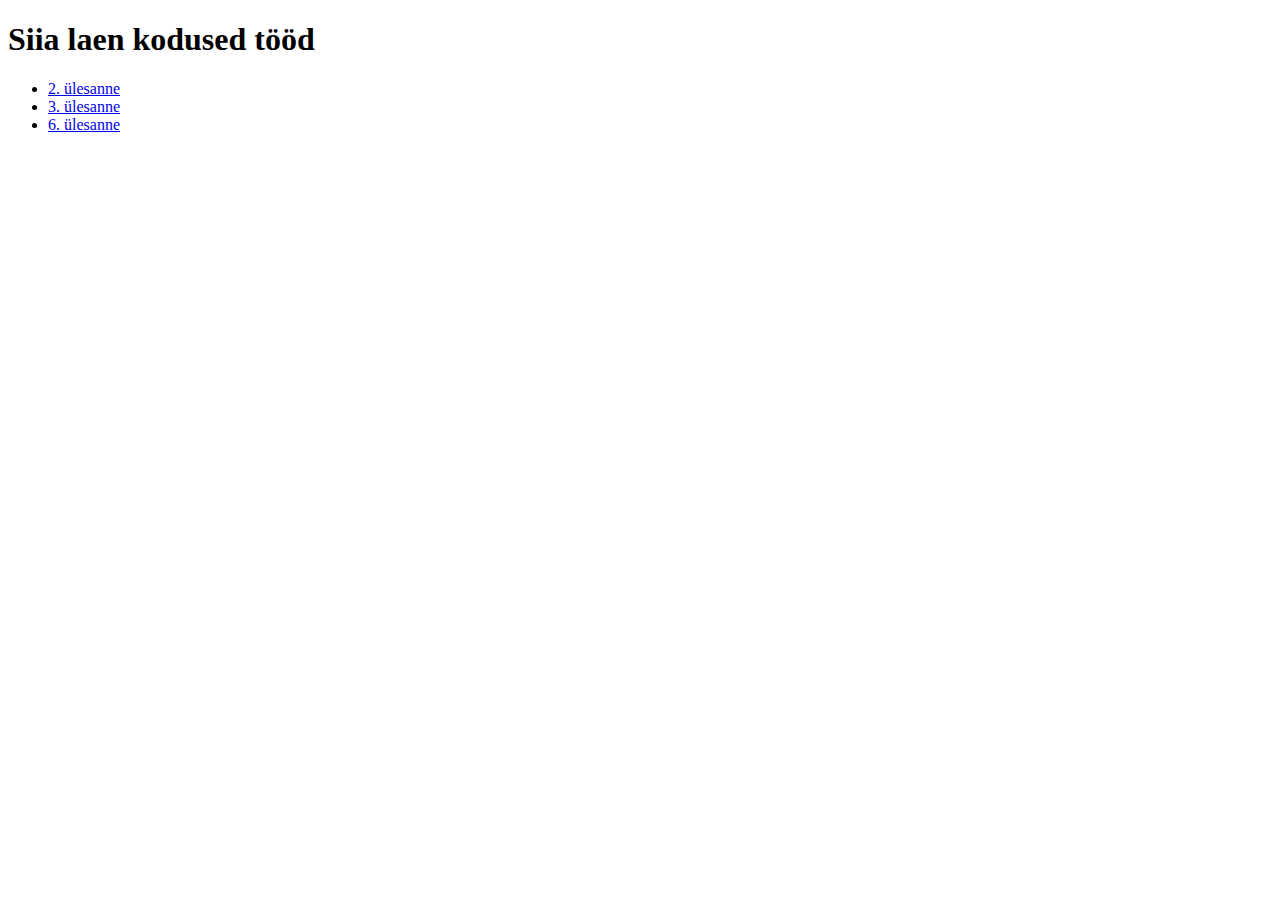
<file: index.html>
<!DOCTYPE html>

<html>

      <body>

            <h1>Siia laen kodused tööd</h1>
            <ul>
                <li>
                    <a href="teineharjutus/kokandus.html">2. ülesanne</a>
                </li>
                <li>
                    <a href="kolmas_bootstrap/index.html">3. ülesanne</a>
                </li>
                <li>
                  <a href="kuues/index.html">6. ülesanne</a>
              </li>
            </ul>

      </body>

</html>
</file>
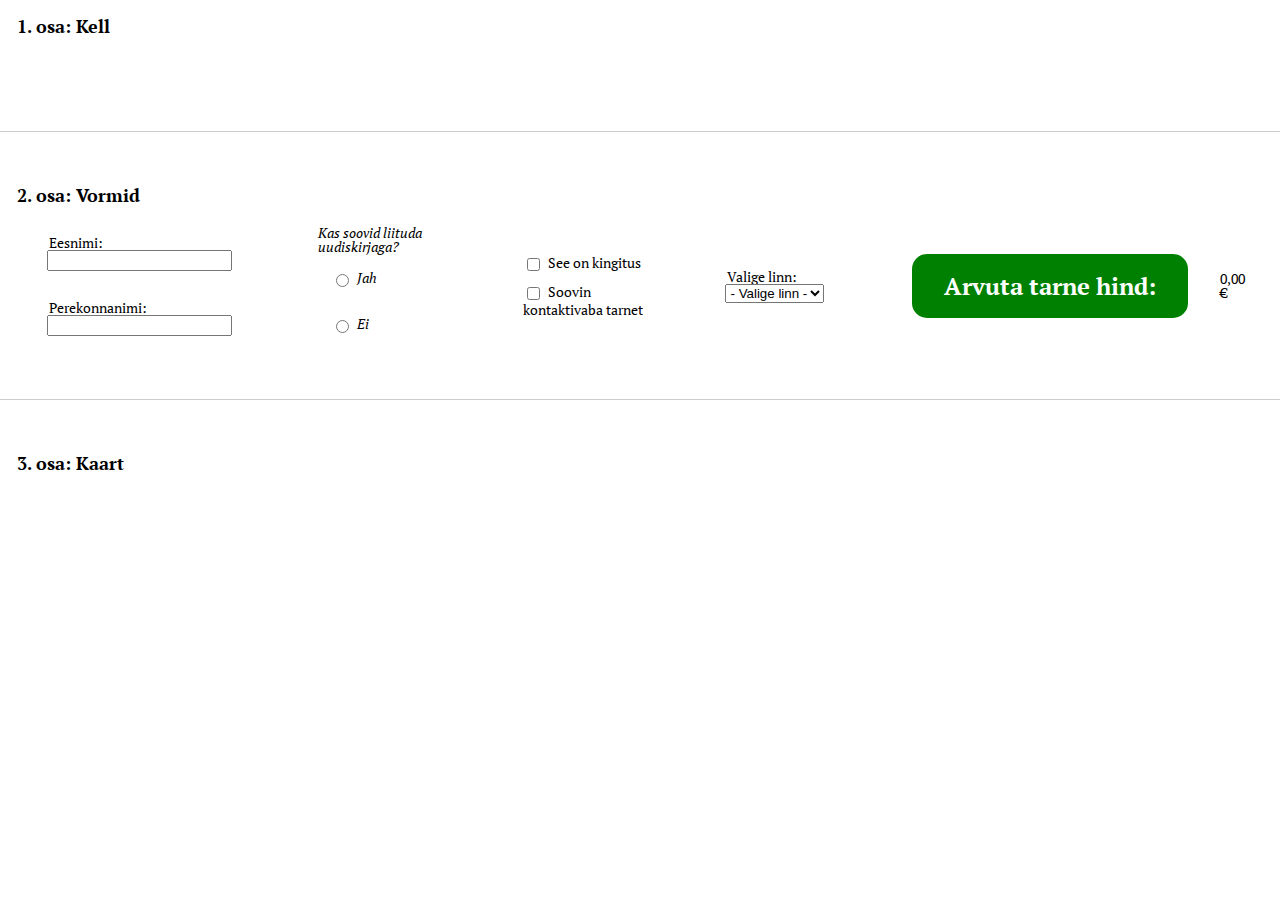
<file: kuues/index.html>
<!DOCTYPE html>
<html>
    <head>
        <meta charset="utf-8">
        <meta name="viewport" content="width=device-width, initial-scale=1.0">
        <title>index</title>
        <link rel="stylesheet" href="reset.css">
        <link rel="stylesheet" href="style.css">
    </head>
    <body>
        <main>
            <section id="section1">
                <h3>1. osa: Kell</h3>
                <div id="clock"></div>
            </section>
            <hr>
            <section id="section2">
                <h3>2. osa: Vormid</h3>
                <form id="form">
                    <!-- input field --->
                    <div id="input-fields">
                        <div id="first-name">
                            <label for="fname">Eesnimi:</label>
                            <input type="text" id="fname" name="fname">
                        </div>
                        <div id="last-name">
                            <label for="lname">Perekonnanimi:</label>
                            <input type="text" id="lname" name="lname">
                        </div>
                    </div>
                    <!-- raadionupud-->
                    <div id="raadionupud">
                    <p>Kas soovid liituda uudiskirjaga?</p>
                    <div id="ja">
                    <input type="radio" id="jah" name="uudiskiri" value="jah">
                    <label for="html">Jah</label></div>
                    <div id="ei">
                    <input type="radio" id="ei" name="uudiskiri" value="ei">
                    <label for="css">Ei</label></div>

                </div>
                    <!-- checkbox --->
                    <div id="form-checkbox">
                        <div class="box">
                            <input type="checkbox" id="v1" name="v1" value="present">
                            <label for="vehicle1"> See on kingitus</label> <!-- 5€ --->
                        </div>
                        <div class="box">
                            <input type="checkbox" id="v2" name="v2" value="contactless">
                            <label for="vehicle2"> Soovin kontaktivaba tarnet</label> <!-- 1€ --->
                        </div>    
                    </div> 
                    <!-- dropdown --->
                    <div id="dropdown">
                        <label for="linn">Valige linn: </label>
                        <select name="linn" id="linn">
                            <option value="">- Valige linn -</option> 
                            <option value="tln">Tallinn</option> <!-- 0€ --->
                            <option value="trt">Tartu</option> <!-- 2.5€ --->
                            <option value="nrv">Narva</option> <!-- 2.5€ --->
                            <option value="prn">P&auml;rnu</option> <!-- 3€ --->
                        </select>
                    </div>
                    <div id="calc">
                        <input type="submit" value="Arvuta tarne hind:" id="btn-delivery">   
                    </div>
                    <div id="delivery"></div>
                </form>
            </section> 
            <hr>
            <section id="section3">
                <h3>3. osa: Kaart</h3>
                <div id="map"></div>
            </section>
        </main>
        <script type='text/javascript' src="test.js"></script>

<script type='text/javascript' src='https://www.bing.com/api/maps/mapcontrol?callback=GetMap&key=[An68YLaB1dYcyUYXEevLxa0eNljcAz28fJoz06VJzBI12IoAmvTlFhPkuicvMfbe]' async defer></script>
    </body>
</html>
</file>
<file: kuues/style.css>
@import url('https://fonts.googleapis.com/css2?family=PT+Sans:wght@400;700&family=PT+Serif:ital,wght@0,400;0,700;1,400&display=swap');

/*
font-family: 'PT Sans', sans-serif;
font-family: 'PT Serif', serif;
*/

section, div {
    padding: 15px;
}

hr {
    padding-top: 20px;
}

h3 { 
    font-family: 'PT Serif', serif;
    font-size: 18px;
    margin: 2px;    
}

.box {
    padding: 5px;
    margin-left: 20px;
}

p, label, form {
    font-family: 'PT Serif', serif;
    font-size: 14px;
    margin: 2px;
}

#form {
    font-family: 'PT Serif', serif;
    font-size: 14px;
    display: flex;
    justify-content: center;
    align-items: center;
}

#input-field label {
  display: inline-block;
  width: 115px;
  text-align: right;
}

#dropdown {
    margin-left: 30px;
    padding: 5px;
}

.hind {
    float: right;
}

#calc {
    margin-left: 25px;
}

#clock {
    margin-top: 15px;
    margin-bottom: 20px;
    display: flex;
    justify-content: center;
    align-items: center;
    font-size: 50px;
    font-family: 'PT Serif', serif;
    letter-spacing: 3px;
}

input[type=submit] {
    background-color: #008000;
    color: #FFF;
    border-radius: 15px;
    border: none;
    font-family: 'PT Serif', serif;
    font-size: 24px;
    font-weight: 600;
    padding: 16px 32px;
    text-decoration: none;
    margin: 4px 2px;
    cursor: pointer;
}

#map {
    position: relative;
    width: 1000px;
    height: 300px;
    margin: auto;
}

/* Minu looming*/
#raadionupud {
font-style: italic;

}
</file>
